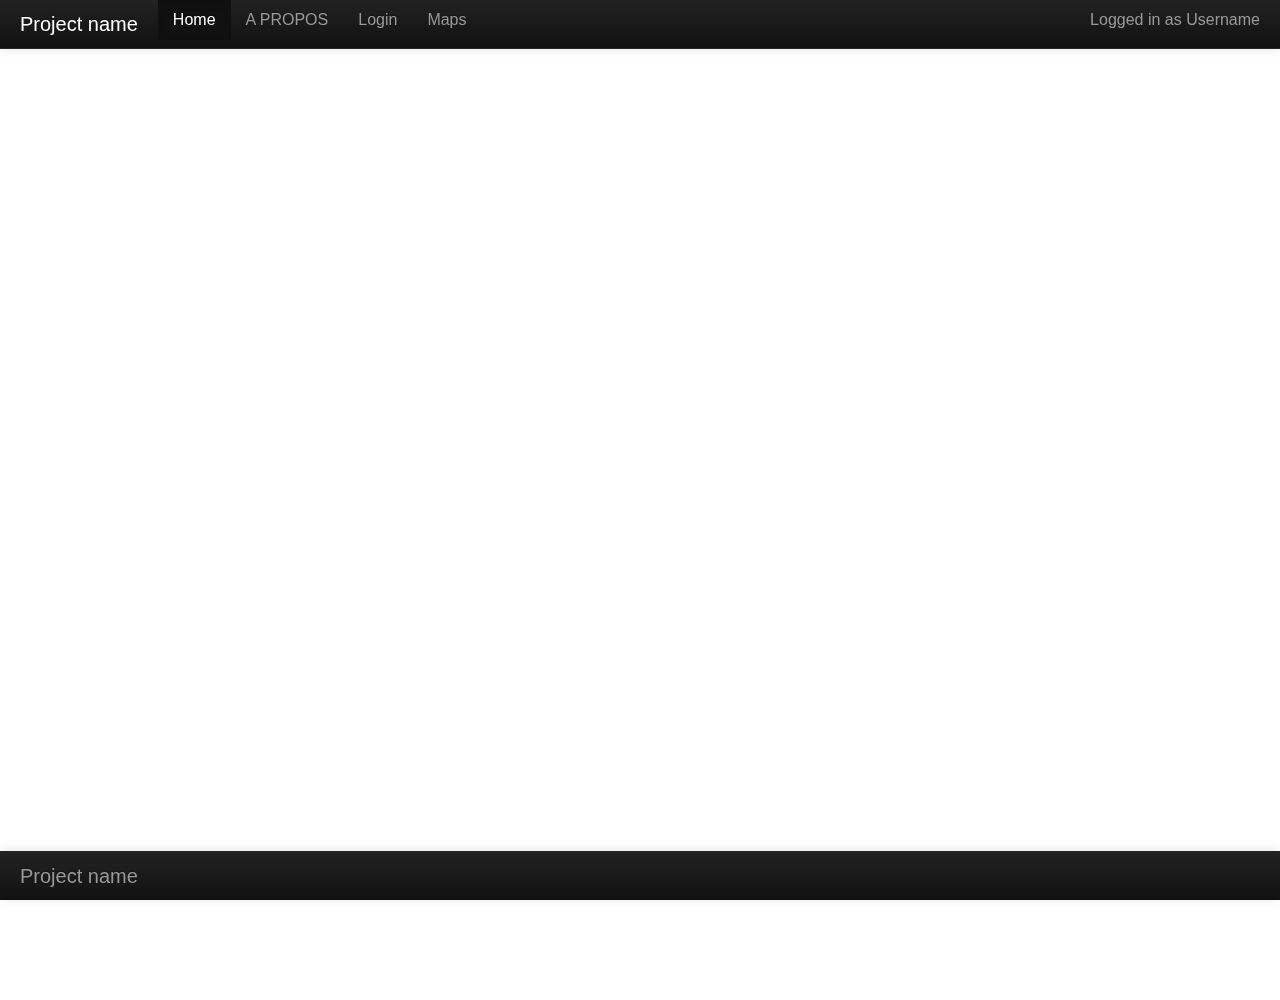
<file: index.html>
<!DOCTYPE html>
<!--[if lt IE 7]>      <html class="no-js lt-ie9 lt-ie8 lt-ie7"> <![endif]-->
<!--[if IE 7]>         <html class="no-js lt-ie9 lt-ie8"> <![endif]-->
<!--[if IE 8]>         <html class="no-js lt-ie9"> <![endif]-->
<!--[if gt IE 8]><!--> <html class="no-js"> <!--<![endif]-->
	<head>
		<meta charset="utf-8">
		<meta http-equiv="X-UA-Compatible" content="IE=edge,chrome=1">
		<title></title>
		<meta name="description" content="">
		<meta name="viewport" content="width=device-width">
		
		<!-- Place favicon.ico and apple-touch-icon.png in the root directory -->

		<link href="css/bootstrap.min.css" rel="stylesheet">
		<link href="css/main.css" rel="stylesheet">
		<style type="text/css">
			html,
			body,
			.max-height {
				height: 100%;
				/*width: 100%;*/
				margin: 0 auto;
				padding: 0;
				/* The html and body elements cannot have any padding or margin. */
			}

			body{
				padding: 50px 0;
			}

			/*.navbar{
				margin: 0;
			}

			.sidebar-nav {
				padding: 9px 0;
			}*/

			.central{
				/*margin: -50px 0;*/
			}

			@media (max-width: 980px) {
				/* Enable use of floated navbar text */
				.navbar-text.pull-right {
					float: none;
					padding-left: 5px;
					padding-right: 5px;
				}
			}
			
			.fix-gmaps img{
				max-width: none;
			}
		</style>
	</head>
	<body>
		
	<div class="navbar navbar-inverse navbar-fixed-top">
	  <div class="navbar-inner">
		<div class="container-fluid">
			<button type="button" class="btn btn-navbar" data-toggle="collapse" data-target=".nav-collapse">
				<span class="icon-bar"></span>
				<span class="icon-bar"></span>
				<span class="icon-bar"></span>
			</button>
		  <a class="brand" href="#">Project name</a>
		  <div class="nav-collapse collapse">
			<p class="navbar-text pull-right">
				Logged in as <a href="#" class="navbar-link">Username</a>
			</p>
			<ul class="nav">
				<li class="active"><a href="#root">Home</a></li>
				<li><a href="#showAbout" id="lnkAbout">A PROPOS</a></li>
				<li><a href="#login" id="lnkLogin">Login</a></li>
				<li><a href="#gmaps" id="lnkGmaps">Maps</a></li>
			</ul>
		  </div><!--/.nav-collapse -->
		</div>
	  </div>
	</div>

	<div class="container-fluid max-height">
		<div class="row-fluid max-height">
			<div id="gmaps" class="span12 max-height fix-gmaps" ></div>
		</div><!--/row-->

	</div><!--/.fluid-container-->

	<div class="navbar navbar-inverse navbar-fixed-bottom">
	  <div class="navbar-inner">
		<div class="container-fluid">
			<a class="brand" href="#">Project name</a>
		</div>
	  </div>
	</div>
		
		<!--<div id="divClient">
			Identifiant : <input type="text" id="txtIdClient" placeholder="identifiant du client">
			&nbsp; Client : <input type="text" id="txtNomClient" placeholder="nom du client">
			&nbsp; Remarque : <input type="text" id="txtRemarqueClient" placeholder="remarque sur le client" size="50">
			&nbsp; <button id="cmdAddClient">Ajouter Client</button>
			<br>
			<ul id="listeClient"></ul>
		</div>

		<div id="divAbout">Ceci est un tuto sur BackBone</div>

		<!--<div id="login">

			<div class="navbar navbar-fixed-top">
				<div class="navbar-inner">
					<div class="container">
						<a class="btn btn-navbar" data-toggle="collapse" data-target=".nav-collapse">
							<span class="icon-bar"></span>
							<span class="icon-bar"></span>
							<span class="icon-bar"></span>
						</a>
						<a class="brand" href="#">
							Supmark Configuration Page
						</a>
						<div class="nav-collapse">
							<ul class="nav">

							</ul>
						</div>
					</div>
				</div>
			</div>

			<div  class="container" style="width:600px">
				<div class="hero-unit">
					<div style="text-align: center;" >
						<div>
							<img style="display: inline; vertical-align: middle;" src="../img/logo128.png">
							<h1 style="display: inline; vertical-align: middle;" >SupMark</h1>
						</div>
						<div >
							<div style="">
								Version 
								<span id="version"> </span>
								&nbsp;&nbsp;&nbsp;&nbsp;&nbsp;&nbsp;&nbsp;&nbsp;&nbsp;
								<a id="facebook" style="cursor:  pointer;">
									<img style="" id="facebook" style="" src="../img/facebook.png"> 
									<span style="">&nbsp;Please like our facebook page. </span>
								</a>
							</div>
						</div>
					</div>
				</div>

				<div class="hero-unit">
					<div class="form-horizontal">
						<legend>Options</legend>
						<div class="control-group">
							<label class="control-label" for="focusedInput">Campus ID</label>
							<div class="controls">
								<input class="input-xlarge focused"  id="campusId"   type="text" value="">
							</div>
						</div>
						<div class="control-group">
							<label class="control-label" >Password</label>
							<div class="controls">
								<input class="input-xlarge focused" id="password"  type="password" value="">
							</div>
						</div>
						<div class="control-group">
							<label class="control-label" >Name</label>
							<div class="controls">
								<input class="input-xlarge disabled" id="username"  type="text" placeholder="" disabled="">
							</div>
						</div>
						<div class="control-group button-group">
							<button  id="reset" class="btn btn-large pull-right button-list">Reset account</button>
							<button  id="test" class="btn btn-large pull-right button-list">Test</button>
							<button  id="save" class="btn btn-primary btn-large pull-right button-list">Save</button>
						</div>
						<legend>Advanced Options</legend>
						<div class="control-group">  
							<label class="control-label" >Default Page</label>
							<div class="controls">
								<select id="defaultPage" class="span3">
									<option value="marks" >Marks</option>
									<option value="planning" >Planning</option>
									<option value="mates" >Classmates</option>
									<option value="summary" >Summary</option>
									<option value="internship" >Internship</option>
									<option value="maps" >Supinfo WorldWide</option>
								</select>
							</div>
						</div>
						<div class="control-group">  
							<label class="control-label" >Refresh time (minutes)</label>
							<div class="controls">
								<select id="timer" class="span3">
									<option value="1" >1</option>
									<option value="5" >5</option>
									<option value="15" >15</option>
									<option value="30" >30</option>
									<option value="45" >45</option>
									<option value="60" >60</option>
								</select>
								<div id="slider"></div>
								<input type="text" id="amount" style="border:0; color:#f6931f; font-weight:bold;" />
							</div>

						</div>
						<div id="infos">
							&nbsp;
						</div>
					</div>
					<br/>
				</div>
				<hr/>
				<footer>
					<span>&copy; Supmark 2012</span>
				</footer>
			</div>

		</div>-->

		<script src="js/vendor/jquery-2.0.2.min.js"></script>
		<script src="js/vendor/underscore-min.js"></script>
		<script src="js/vendor/backbone-min.js"></script>

		<script src="js/plugins.js"></script>
		<script src="js/main.js"></script>

		<!-- Google Analytics: change UA-XXXXX-X to be your site's ID. 
		<script>
			var _gaq=[['_setAccount','UA-XXXXX-X'],['_trackPageview']];
			(function(d,t){var g=d.createElement(t),s=d.getElementsByTagName(t)[0];
			g.src='//www.google-analytics.com/ga.js';
			s.parentNode.insertBefore(g,s)}(document,'script'));
		</script> -->
	</body>
</html>
</file>
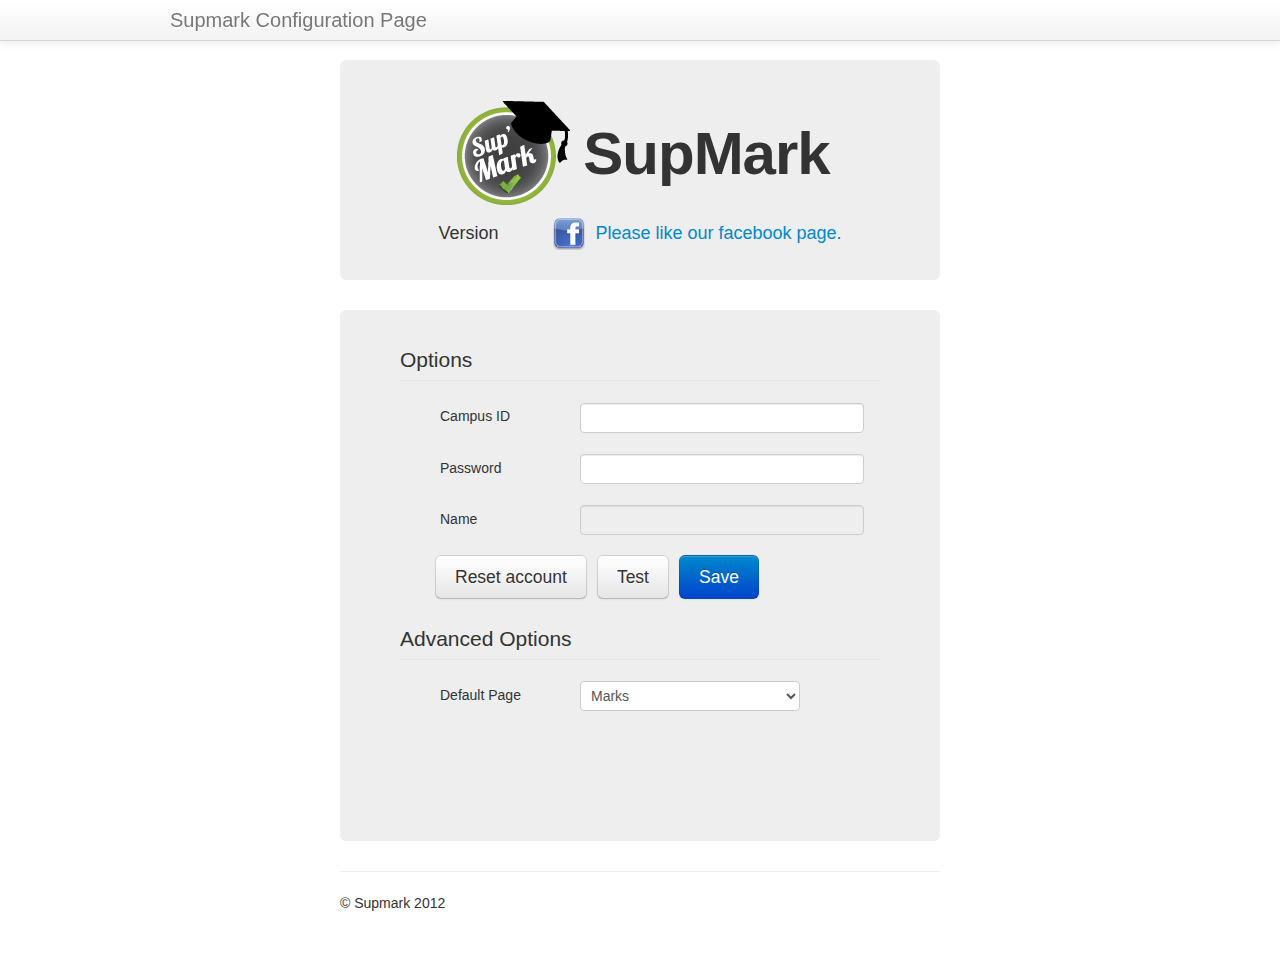
<file: html/options.html>
<!DOCTYPE html>
<html lang="fr">
<head>
	<meta charset="utf-8">
	<title>Supmark Configuration Page</title>
	<meta name="description" content="">
	<meta name="author" content="">
	<link rel="shortcut icon" href="../img/icon.png">
	<link href="../css/bootstrap.css" rel="stylesheet">
	<link href="../css/options.css" rel="stylesheet">
	<link type="text/css" href="../css/ui-lightness/jquery-ui-1.8.24.custom.css" rel="stylesheet" />
</head>
<body>

	<div class="navbar navbar-fixed-top">
		<div class="navbar-inner">
			<div class="container">
				<a class="btn btn-navbar" data-toggle="collapse" data-target=".nav-collapse">
					<span class="icon-bar"></span>
					<span class="icon-bar"></span>
					<span class="icon-bar"></span>
				</a>
				<a class="brand" href="#">
					Supmark Configuration Page
				</a>
				<div class="nav-collapse">
					<ul class="nav">

					</ul>
				</div>
			</div>
		</div>
	</div>

	<div  class="container" style="width:600px">
		<div class="hero-unit">
			<div style="text-align: center;" >
				<div>
					<img style="display: inline; vertical-align: middle;" src="../img/logo128.png">
					<h1 style="display: inline; vertical-align: middle;" >SupMark</h1>
				</div>
				<div >
					<div style="">
						Version 
						<span id="version"> </span>
						&nbsp;&nbsp;&nbsp;&nbsp;&nbsp;&nbsp;&nbsp;&nbsp;&nbsp;
						<a id="facebook" style="cursor:  pointer;">
							<img style="" id="facebook" style="" src="../img/facebook.png"> 
							<span style="">&nbsp;Please like our facebook page. </span>
						</a>
					</div>
				</div>
			</div>
		</div>

		<div class="hero-unit">
   			<div class="form-horizontal">
   				<legend>Options</legend>
				<div class="control-group">
					<label class="control-label" for="focusedInput">Campus ID</label>
					<div class="controls">
						<input class="input-xlarge focused"  id="campusId"   type="text" value="">
					</div>
				</div>
				<div class="control-group">
					<label class="control-label" >Password</label>
					<div class="controls">
						<input class="input-xlarge focused" id="password"  type="password" value="">
					</div>
				</div>
				<div class="control-group">
					<label class="control-label" >Name</label>
					<div class="controls">
						<input class="input-xlarge disabled" id="username"  type="text" placeholder="" disabled="">
					</div>
				</div>
				<div class="control-group button-group">
					<button  id="reset" class="btn btn-large pull-right button-list">Reset account</button>
					<button  id="test" class="btn btn-large pull-right button-list">Test</button>
					<button  id="save" class="btn btn-primary btn-large pull-right button-list">Save</button>
				</div>
				<legend>Advanced Options</legend>
				<div class="control-group">	 
					<label class="control-label" >Default Page</label>
					<div class="controls">
						<select id="defaultPage" class="span3">
							<option value="marks" >Marks</option>
							<option value="planning" >Planning</option>
							<option value="mates" >Classmates</option>
							<option value="summary" >Summary</option>
							<option value="internship" >Internship</option>
							<option value="maps" >Supinfo WorldWide</option>
						</select>
					</div>
				</div>
				<!--<div class="control-group">	 
					<label class="control-label" >Refresh time (minutes)</label>
					<div class="controls">
						<select id="timer" class="span3">
							<option value="1" >1</option>
							<option value="5" >5</option>
							<option value="15" >15</option>
							<option value="30" >30</option>
							<option value="45" >45</option>
							<option value="60" >60</option>
						</select>
						<div id="slider"></div>
						<input type="text" id="amount" style="border:0; color:#f6931f; font-weight:bold;" />
					</div>

				</div>-->
				<div id="infos">
					&nbsp;
				</div>
			</div>
			<br/>
		</div>
		<hr/>
		<footer>
			<span>&copy; Supmark 2012</span>
		</footer>
	</div>

	<script type="text/javascript" src="../js/jquery.js"></script>
	<script type="text/javascript" src="../js/jquery-ui.js"></script>
	<script type="text/javascript" src="../js/options.js"></script>

</body>
</html>
</file>
<file: css/main.css>
/*
 * HTML5 Boilerplate
 *
 * What follows is the result of much research on cross-browser styling.
 * Credit left inline and big thanks to Nicolas Gallagher, Jonathan Neal,
 * Kroc Camen, and the H5BP dev community and team.
 */

/* ==========================================================================
   Base styles: opinionated defaults
   ========================================================================== */

html,
button,
input,
select,
textarea {
    color: #222;
}

body {
    font-size: 1em;
    line-height: 1.4;
}

/*
 * Remove text-shadow in selection highlight: h5bp.com/i
 * These selection rule sets have to be separate.
 * Customize the background color to match your design.
 */

::-moz-selection {
    background: #b3d4fc;
    text-shadow: none;
}

::selection {
    background: #b3d4fc;
    text-shadow: none;
}

/*
 * A better looking default horizontal rule
 */

hr {
    display: block;
    height: 1px;
    border: 0;
    border-top: 1px solid #ccc;
    margin: 1em 0;
    padding: 0;
}

/*
 * Remove the gap between images and the bottom of their containers: h5bp.com/i/440
 */

img {
    vertical-align: middle;
}

/*
 * Remove default fieldset styles.
 */

fieldset {
    border: 0;
    margin: 0;
    padding: 0;
}

/*
 * Allow only vertical resizing of textareas.
 */

textarea {
    resize: vertical;
}

/* ==========================================================================
   Chrome Frame prompt
   ========================================================================== */

.chromeframe {
    margin: 0.2em 0;
    background: #ccc;
    color: #000;
    padding: 0.2em 0;
}

/* ==========================================================================
   Author's custom styles
   ========================================================================== */

















/* ==========================================================================
   Helper classes
   ========================================================================== */

/*
 * Image replacement
 */

.ir {
    background-color: transparent;
    border: 0;
    overflow: hidden;
    /* IE 6/7 fallback */
    *text-indent: -9999px;
}

.ir:before {
    content: "";
    display: block;
    width: 0;
    height: 150%;
}

/*
 * Hide from both screenreaders and browsers: h5bp.com/u
 */

.hidden {
    display: none !important;
    visibility: hidden;
}

/*
 * Hide only visually, but have it available for screenreaders: h5bp.com/v
 */

.visuallyhidden {
    border: 0;
    clip: rect(0 0 0 0);
    height: 1px;
    margin: -1px;
    overflow: hidden;
    padding: 0;
    position: absolute;
    width: 1px;
}

/*
 * Extends the .visuallyhidden class to allow the element to be focusable
 * when navigated to via the keyboard: h5bp.com/p
 */

.visuallyhidden.focusable:active,
.visuallyhidden.focusable:focus {
    clip: auto;
    height: auto;
    margin: 0;
    overflow: visible;
    position: static;
    width: auto;
}

/*
 * Hide visually and from screenreaders, but maintain layout
 */

.invisible {
    visibility: hidden;
}

/*
 * Clearfix: contain floats
 *
 * For modern browsers
 * 1. The space content is one way to avoid an Opera bug when the
 *    `contenteditable` attribute is included anywhere else in the document.
 *    Otherwise it causes space to appear at the top and bottom of elements
 *    that receive the `clearfix` class.
 * 2. The use of `table` rather than `block` is only necessary if using
 *    `:before` to contain the top-margins of child elements.
 */

.clearfix:before,
.clearfix:after {
    content: " "; /* 1 */
    display: table; /* 2 */
}

.clearfix:after {
    clear: both;
}

/*
 * For IE 6/7 only
 * Include this rule to trigger hasLayout and contain floats.
 */

.clearfix {
    *zoom: 1;
}

/* ==========================================================================
   EXAMPLE Media Queries for Responsive Design.
   These examples override the primary ('mobile first') styles.
   Modify as content requires.
   ========================================================================== */

@media only screen and (min-width: 35em) {
    /* Style adjustments for viewports that meet the condition */
}

@media print,
       (-o-min-device-pixel-ratio: 5/4),
       (-webkit-min-device-pixel-ratio: 1.25),
       (min-resolution: 120dpi) {
    /* Style adjustments for high resolution devices */
}

/* ==========================================================================
   Print styles.
   Inlined to avoid required HTTP connection: h5bp.com/r
   ========================================================================== */

@media print {
    * {
        background: transparent !important;
        color: #000 !important; /* Black prints faster: h5bp.com/s */
        box-shadow: none !important;
        text-shadow: none !important;
    }

    a,
    a:visited {
        text-decoration: underline;
    }

    a[href]:after {
        content: " (" attr(href) ")";
    }

    abbr[title]:after {
        content: " (" attr(title) ")";
    }

    /*
     * Don't show links for images, or javascript/internal links
     */

    .ir a:after,
    a[href^="javascript:"]:after,
    a[href^="#"]:after {
        content: "";
    }

    pre,
    blockquote {
        border: 1px solid #999;
        page-break-inside: avoid;
    }

    thead {
        display: table-header-group; /* h5bp.com/t */
    }

    tr,
    img {
        page-break-inside: avoid;
    }

    img {
        max-width: 100% !important;
    }

    @page {
        margin: 0.5cm;
    }

    p,
    h2,
    h3 {
        orphans: 3;
        widows: 3;
    }

    h2,
    h3 {
        page-break-after: avoid;
    }
}
</file>
<file: css/options.css>
body{
	padding-top: 60px;
	padding-bottom: 40px;
}

.hero-unit{
	padding: 30px 60px;
}

.form-horizontal .control-label{
	width: 100px;
	text-align: left;
	margin-left: 40px;
}

.button-group{
	margin: 20px 0 0 30px;
}

.button-list{
	float: left;
	margin: 0 5px;
}

#infos{
	margin-top: 40px;
}
</file>
